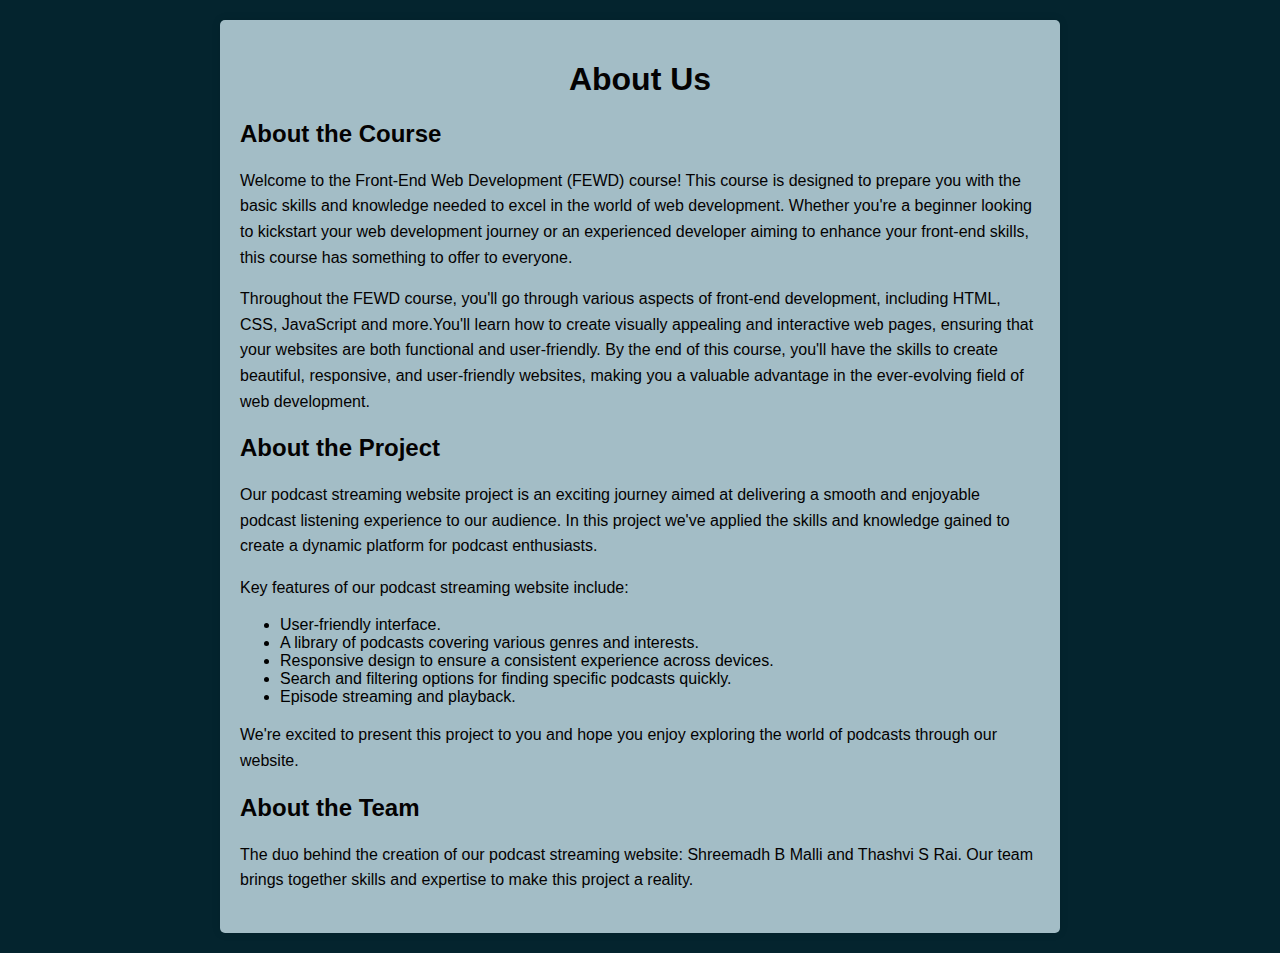
<file: us.html>
<!DOCTYPE html>
<html lang="en">
<head>
    <meta charset="UTF-8">
    <meta name="viewport" content="width=device-width, initial-scale=1.0">
    <title>About Us</title>
    <style>
        body {
            font-family: Arial, sans-serif;
            background-color: #04242e;
            margin: 0;
            padding: 0;
        }

        #about-us {
            background-color: #a3bdc6;
            max-width: 800px;
            margin: 20px auto;
            padding: 20px;
            box-shadow: 0 0 10px rgba(0, 0, 0, 0.1);
            border-radius: 5px;
        }

        h1 {
            color: #040202;
            text-align: center;
        }

        .about-subsection {
            margin: 20px 0;
        }

        h2 {
            color:  #040202;
        }

        p {
            color:  #040202;
            line-height: 1.6;
        }
    </style>
</head>
<body>
    <section id="about-us">
        <h1>About Us</h1>
        
        
<div class="about-subsection" id="about-course">
    <h2>About the Course</h2>
    <p>
        Welcome to the Front-End Web Development (FEWD) course! This course is designed to prepare you with the basic skills and knowledge needed to excel in the world of web development. Whether you're a beginner looking to kickstart your web development journey or an experienced developer aiming to enhance your front-end skills, this course has something to offer to everyone.
    </p>
    <p>
        Throughout the FEWD course, you'll go through various aspects of front-end development, including HTML, CSS, JavaScript and more.You'll learn how to create visually appealing and interactive web pages, ensuring that your websites are both functional and user-friendly.
          By the end of this course, you'll have the skills to create beautiful, responsive, and user-friendly websites, making you a valuable advantage in the ever-evolving field of web development.
    </p>
</div>


        
<div class="about-subsection" id="about-project">
    <h2>About the Project</h2>
    <p>
        Our podcast streaming website project is an exciting journey aimed at delivering a smooth and enjoyable podcast listening experience to our audience. In this project we've applied the skills and knowledge gained to create a dynamic platform for podcast enthusiasts.
    </p>
    <p>
        Key features of our podcast streaming website include:
    </p>
    <ul>
        <li>User-friendly interface.</li>
        <li>A library of podcasts covering various genres and interests.</li>
        <li>Responsive design to ensure a consistent experience across devices.</li>
        <li>Search and filtering options for finding specific podcasts quickly.</li>
        <li>Episode streaming and playback.</li>
    </ul>
    <p>
        We're excited to present this project to you and hope you enjoy exploring the world of podcasts through our website. 
    </p>
</div>
       
<div class="about-subsection" id="about-team">
    <h2>About the Team</h2>
    <p>
        The duo behind the creation of our podcast streaming website: Shreemadh B Malli and Thashvi S Rai. Our team brings together skills and expertise to make this project a reality.
    </p>
    </div>
</div>     
    </section>
</body>
</html>
</file>
